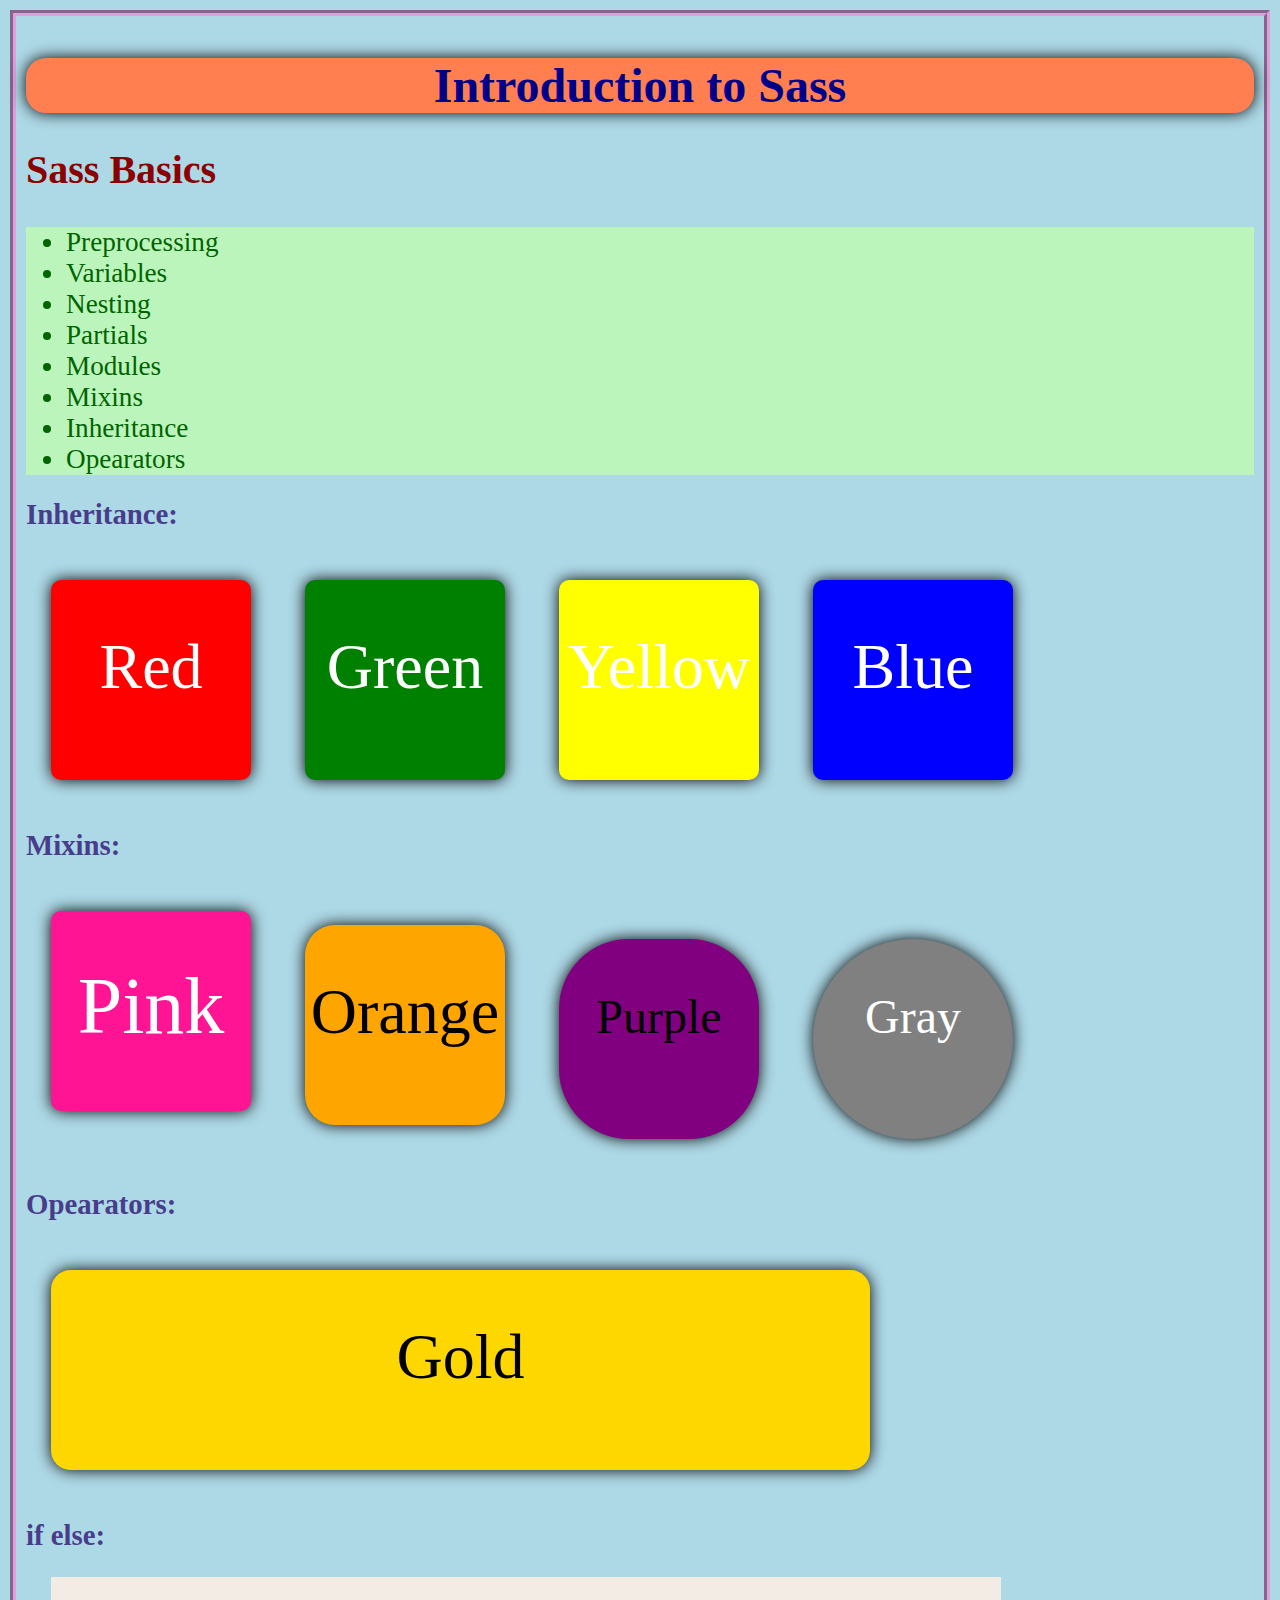
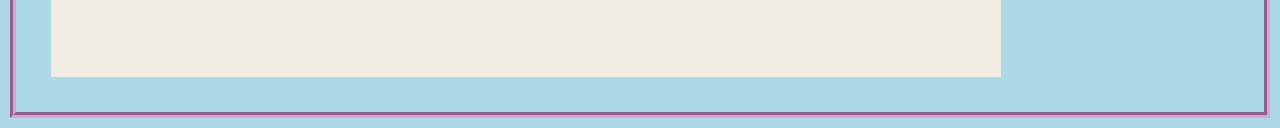
<file: IntroToSass/index.html>
<!DOCTYPE html>
<html lang="en">
  <head>
    <meta charset="UTF-8" />
    <meta name="viewport" content="width=device-width, initial-scale=1.0" />
    <title>Intro to Sass</title>
    <link rel="stylesheet" href="style.css" />
  </head>
  <body>
    <h1>Introduction to Sass</h1>
    <div>
      <h2>Sass Basics</h2>
      <ul>
        <li>Preprocessing</li>
        <li>Variables</li>
        <li>Nesting</li>
        <li>Partials</li>
        <li>Modules</li>
        <li>Mixins</li>
        <li>Inheritance</li>
        <li>Opearators</li>
      </ul>
    </div>

    <h2>Inheritance:</h2>

    <div class="red">Red</div>
    <div class="green">Green</div>
   <div class="yellow">Yellow</div>
   <div class="blue">Blue</div>

   
    <h2>Mixins:</h2>

    <div class="pink">Pink</div>
    <div class="orange">Orange</div>
    <div class="purple">Purple</div>
    <div class="grey">Gray</div>

    <h2>Opearators:</h2>

   <div class="gold">Gold</div>

    <h2>if else:</h2>

    <div class="ifelse"> </div>

  </body>
</html>
</file>
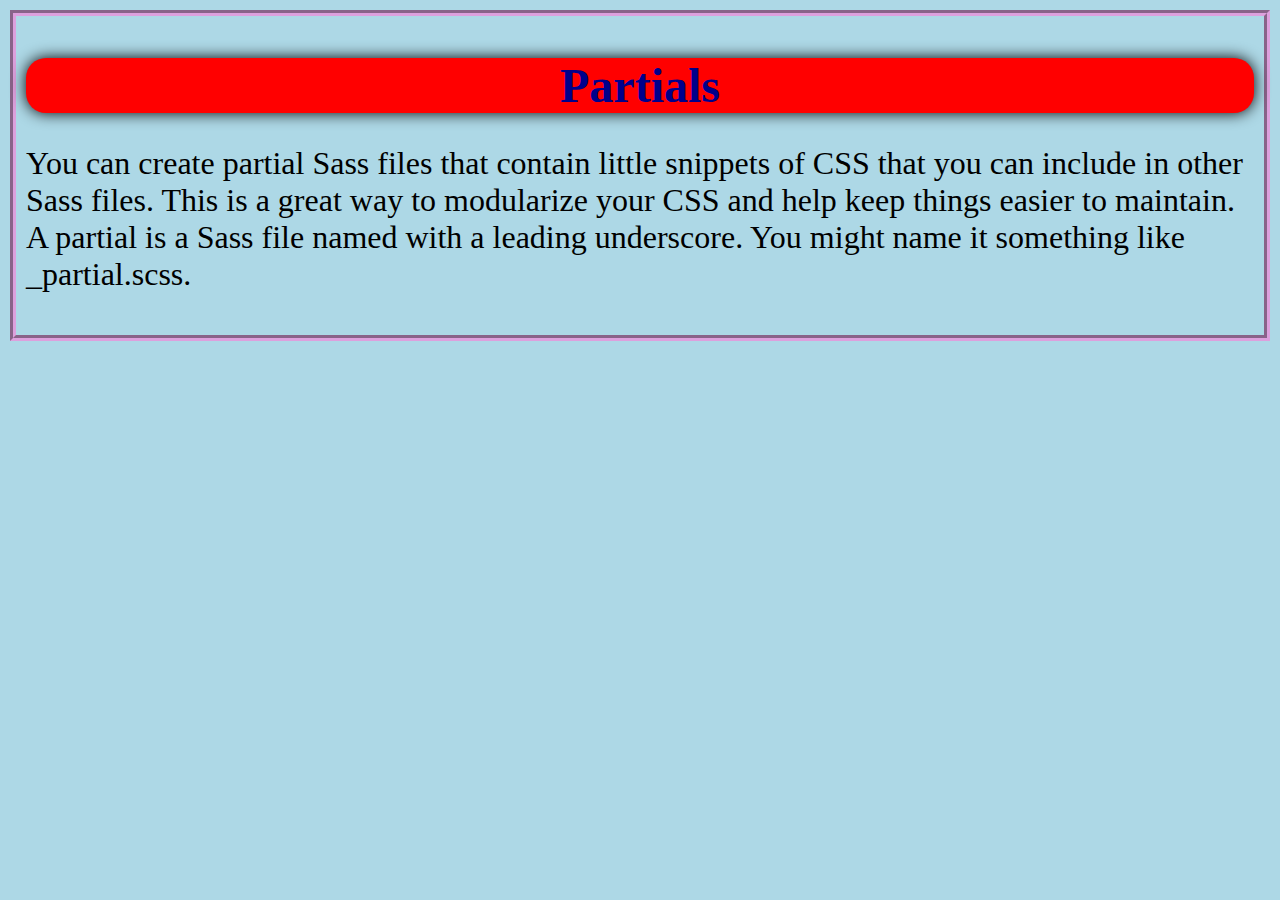
<file: IntroToSass/partial.html>
<!DOCTYPE html>
<html lang="en">
<head>
    <meta charset="UTF-8">
    <meta name="viewport" content="width=<device-width>, initial-scale=1.0">
    <title>Document</title>
    <link rel="stylesheet" href="style.css">
</head>
<body>
    <h1 class="mainheading">Partials</h1>
    <p>You can create partial Sass files that contain little snippets of CSS that you can include in other Sass
         files. This is a great way to modularize your CSS and help keep things easier to maintain.
         A partial is a Sass file named with a leading underscore. You might name it something like _partial.scss. </p>
</body>
</html>
</file>
<file: IntroToSass/style.css>
.mainheading {
  background-color: red;
}

body {
  background-color: burlywood;
  border: 6px groove gold;
  margin: 10px;
  padding: 10px;
}

p {
  font-size: 2rem;
}

h1 {
  background-color: coral;
  color: darkblue;
  font-size: 3rem;
  border: 0px;
  border-radius: 20px;
  box-shadow: 0px 0px 15px black;
  text-align: center;
}

body {
  background-color: lightblue;
  border: 6px groove plum;
  margin: 10px;
  padding: 10px;
}

div h2 {
  font-size: 2.5rem;
  color: darkred;
}

div ul li {
  font-size: 1.7rem;
  color: darkgreen;
}

.blue, .yellow, .green, .red {
  width: 200px;
  height: 150px;
  border: 0px;
  box-shadow: 0px 0px 15px black;
  font-size: 4rem;
  color: white;
  text-align: center;
  display: inline-block;
  margin: 25px;
  padding-top: 50px;
  border-radius: 10px;
}

.red {
  background-color: red;
}

.green {
  background-color: green;
}

.yellow {
  background-color: yellow;
}

.blue {
  background-color: blue;
}

.pink {
  width: 200px;
  height: 150px;
  border: 0px;
  box-shadow: 0px 0px 15px black;
  font-size: 5rem;
  color: white;
  text-align: center;
  display: inline-block;
  margin: 25px;
  padding-top: 50px;
  border-radius: 10px;
  background-color: deeppink;
}

.orange {
  width: 200px;
  height: 150px;
  border: 0px;
  box-shadow: 0px 0px 15px black;
  font-size: 4rem;
  color: black;
  text-align: center;
  display: inline-block;
  margin: 25px;
  padding-top: 50px;
  border-radius: 30px;
  background-color: orange;
}

.purple {
  width: 200px;
  height: 150px;
  border: 0px;
  box-shadow: 0px 0px 15px black;
  font-size: 3rem;
  color: black;
  text-align: center;
  display: inline-block;
  margin: 25px;
  padding-top: 50px;
  border-radius: 70px;
  background-color: purple;
}

.grey {
  width: 200px;
  height: 150px;
  border: 0px;
  box-shadow: 0px 0px 15px black;
  font-size: 3rem;
  color: white;
  text-align: center;
  display: inline-block;
  margin: 25px;
  padding-top: 50px;
  border-radius: 100px;
  background-color: grey;
}

.gold {
  width: 66.6666666667%;
  border: 0px;
  border-radius: 15px -5px;
  margin: 25.2px;
  font-size: 4rem;
  padding-top: 50px;
  border-radius: 19.5px;
  background-color: gold;
  text-align: center;
  display: inline-block;
  height: 150px;
  box-shadow: 0px 0px 15px black;
}

.ifelse {
  background-color: #f2ece4;
  color: #036;
  width: 950px;
  height: 100px;
  margin: 25px;
}
.ifelse body.dark {
  background-color: #6b717f;
  color: #d2e1dd;
}

ul:nth-child(3n+1) {
  background-color: rgb(166.11328125, 241.38671875, 166.11328125);
}

ul:nth-child(3n+2) {
  background-color: rgb(188.2265625, 244.7734375, 188.2265625);
}

ul:nth-child(3n+3) {
  background-color: rgb(210.33984375, 248.16015625, 210.33984375);
}

h2 {
  font-size: 1.8rem;
  color: darkslateblue;
}

/*# sourceMappingURL=style.css.map */
</file>
